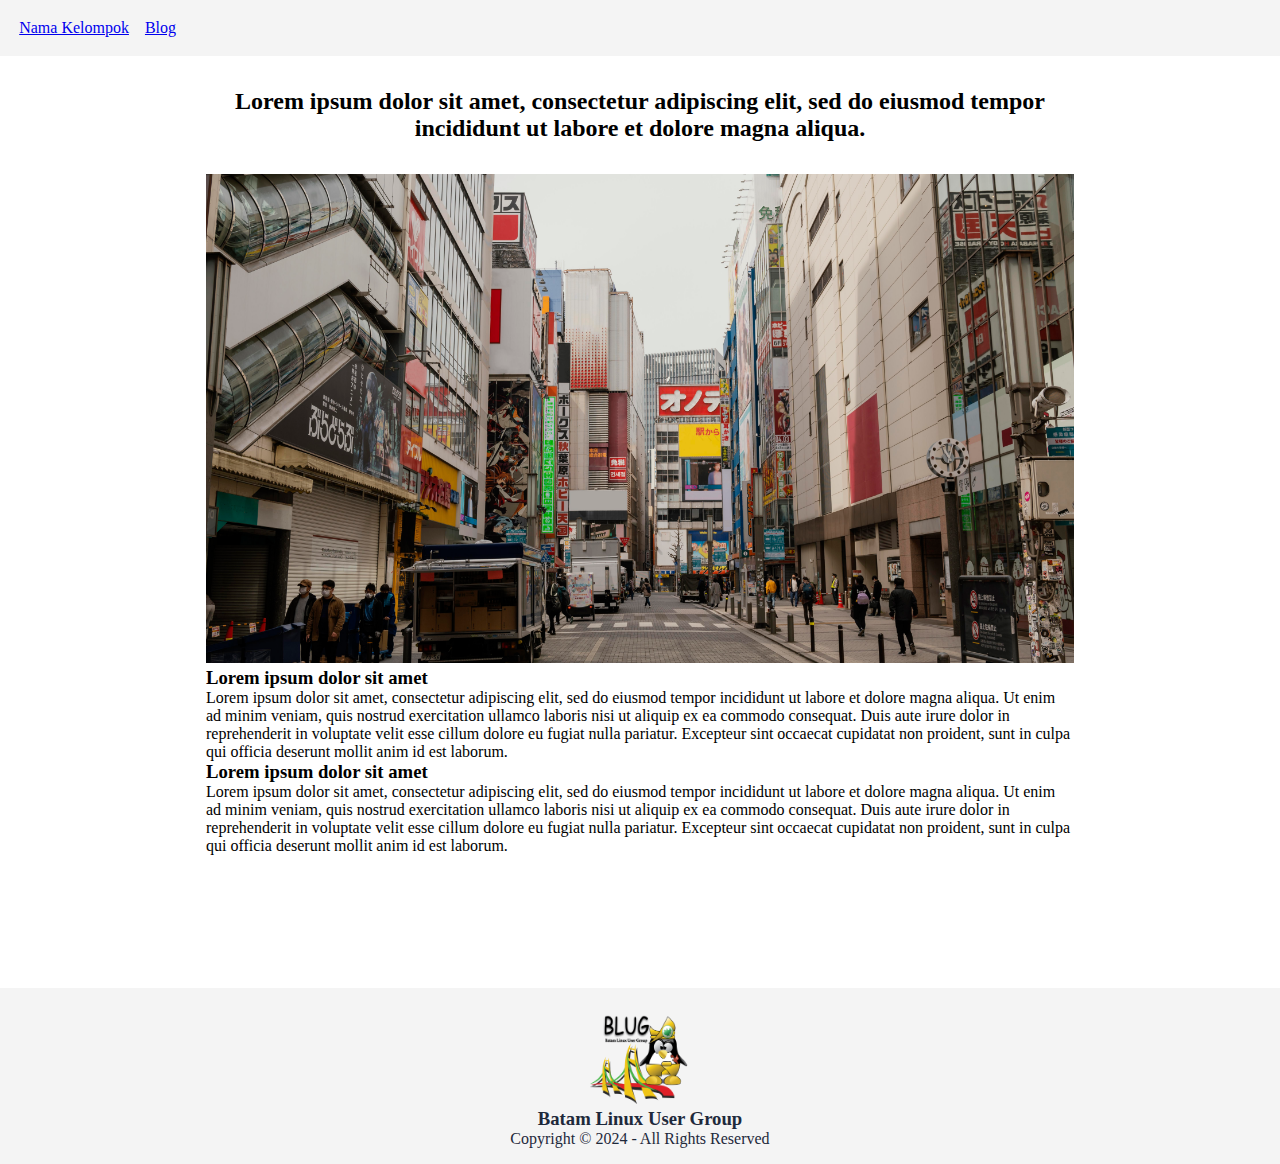
<file: Blog/blog_1.html>
<!DOCTYPE html>
<html lang="en">
<head>
        <meta charset="UTF-8" />
        <meta name="viewport" content="width=device-width, initial-scale=1.0" />
        <title>BLUG</title>
        <link rel="stylesheet" href="../blog.css">
    </head>
    <body>
        <!-- Navbar -->
        <nav>
            <div class="flex">
                <a class="team-name" href="../index.html">Nama Kelompok</a>
                <a class="#" href="blog.html">Blog</a>
            </div>
        </nav>

        <!-- Content -->
        <div class="container">
            <div class="content">
                <h1 class="section-title">Lorem ipsum dolor sit amet, consectetur adipiscing elit, sed do eiusmod tempor incididunt ut labore et dolore magna aliqua.</h1>
                <img class="ilustrasi" src="../Asset/ilustrasi.jpg" alt="">
                <h3>Lorem ipsum dolor sit amet</h3>
                <p>Lorem ipsum dolor sit amet, consectetur adipiscing elit, sed do eiusmod tempor incididunt ut labore et dolore magna aliqua. 
                    Ut enim ad minim veniam, quis nostrud exercitation ullamco laboris nisi ut aliquip ex ea commodo consequat. Duis aute irure 
                    dolor in reprehenderit in voluptate velit esse cillum dolore eu fugiat nulla pariatur. Excepteur sint occaecat cupidatat non 
                    proident, sunt in culpa qui officia deserunt mollit anim id est laborum.
                </p>
                <h3>Lorem ipsum dolor sit amet</h3>
                <p>Lorem ipsum dolor sit amet, consectetur adipiscing elit, sed do eiusmod tempor incididunt ut labore et dolore magna aliqua. 
                    Ut enim ad minim veniam, quis nostrud exercitation ullamco laboris nisi ut aliquip ex ea commodo consequat. Duis aute irure 
                    dolor in reprehenderit in voluptate velit esse cillum dolore eu fugiat nulla pariatur. Excepteur sint occaecat cupidatat non 
                    proident, sunt in culpa qui officia deserunt mollit anim id est laborum.
                </p>
            </div>
        </div>
    </div>

        <!-- Footer -->
        <footer>
            <div>
                <img src="../Asset/logo-blug.png" width="100" height="100" alt="" />
                <h3>Batam Linux User Group</h3>
                Copyright &copy; 2024 - All Rights Reserved
            </div>
        </footer>
    </body>
</html>
</file>
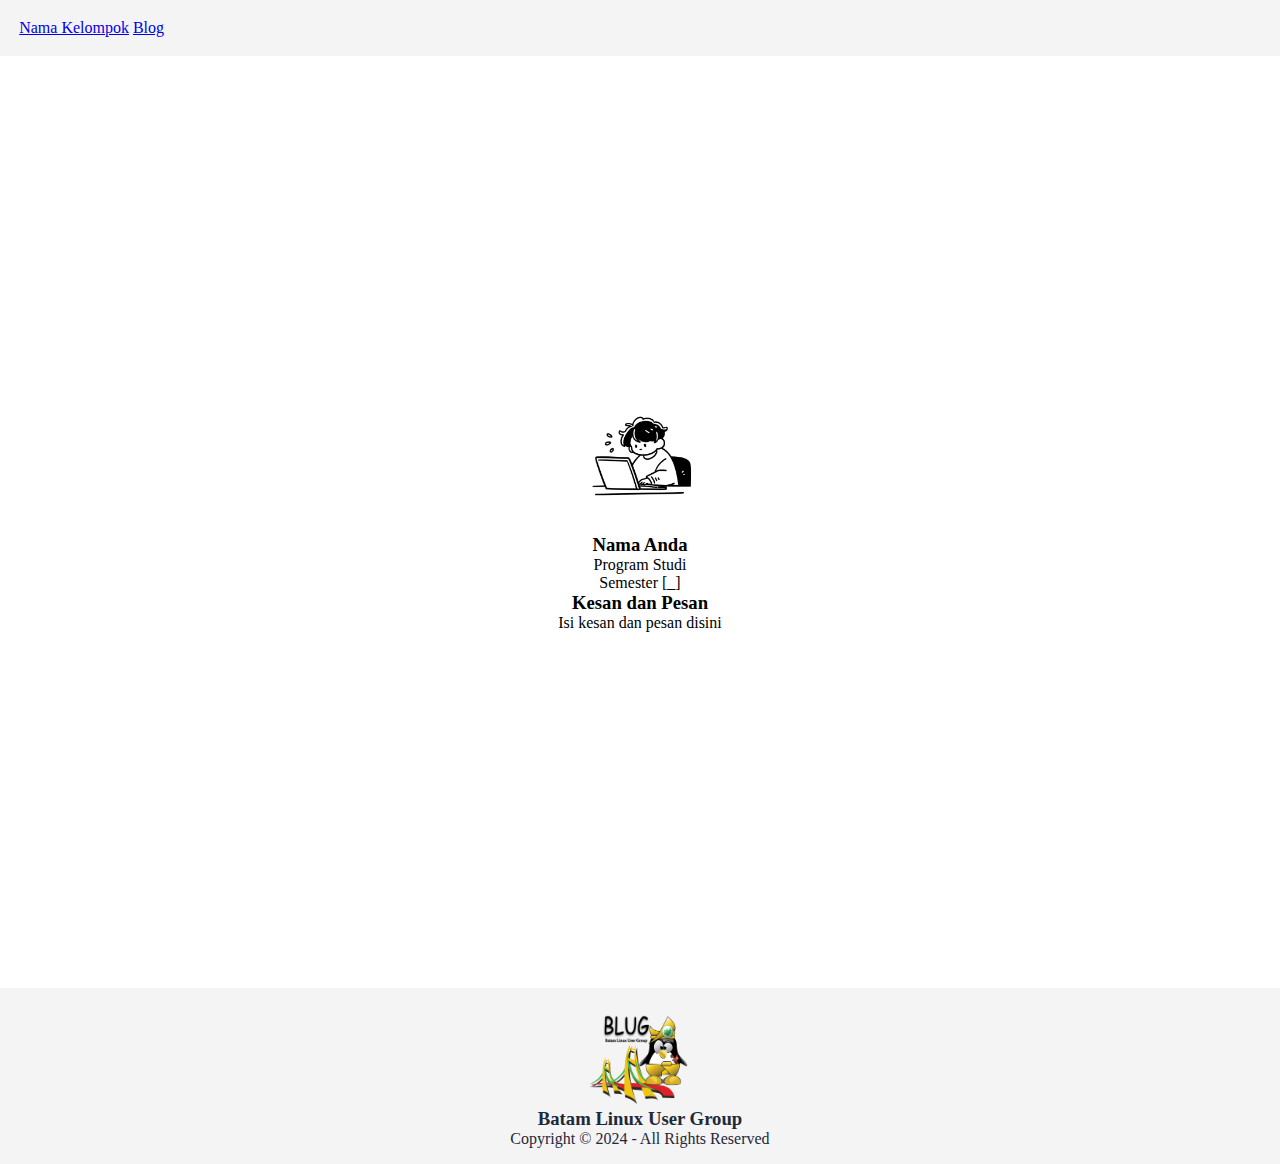
<file: Profile/profile_anggota1.html>
<!DOCTYPE html>
<html lang="en">
<head>
        <meta charset="UTF-8" />
        <meta name="viewport" content="width=device-width, initial-scale=1.0" />
        <title>BLUG</title>
        <link rel="stylesheet" href="../style.css">
    </head>
    <body>
        <!-- Navbar -->
        <nav>
            <div class="flex">
                <a class="team-name" href="../index.html">Nama Kelompok</a>
                <a class="#" href="../Blog/blog.html">Blog</a>
            </div>
        </nav>

        <!-- Content -->
        <div class="container">
            <div class="content">
                <img src="../Asset/profile.webp" width="150" height="150" alt="">
                <h3>Nama Anda</h3>
                <p>Program Studi</p>
                <p>Semester [_]</p>

                <h3>Kesan dan Pesan</h3>
                <p>Isi kesan dan pesan disini</p>
            </div>
    </div>

        <!-- Footer -->
        <footer>
            <div>
                <img src="../Asset/logo-blug.png" width="100" height="100" alt="" />
                <h3>Batam Linux User Group</h3>
                Copyright &copy; 2024 - All Rights Reserved
            </div>
        </footer>
    </body>
</html>
</file>
<file: blog.css>
/* Silahkan modifikasi CSS untuk halaman blog disini */

* {
    margin: 0;
    padding: 0;
    box-sizing: border-box;
}

/* Navbar */
nav {
    background-color: #F4F4F4;
    color: #1e293b;
    padding: 1.2rem;
    text-align: start;
}

nav .team-name {
    /* isi properti disini */
}

nav .flex {
    display: flex;
    gap: 1rem;
}

/* Konten */
.container {
    display: flex;
    flex-direction: column;
    align-items: center;
    min-height: 100vh;
    margin: 0;
    padding: 0;
}

.content {
    max-width: 900px;
    margin: auto;
    padding: 0 1rem;
    margin: 2rem;
}

.content .card {
    width: 100%;
    aspect-ratio: 16/9;
    object-fit: cover;
}

.content .ilustrasi {
    width: 100%;
    aspect-ratio: 16/9;
    object-fit: cover;
}

.section-title {
    font-size: 1.5rem;
    margin-bottom: 2rem;
    text-align: center;
}

.card-wrapper {
    display: flex;
    flex-wrap: wrap;
    gap: 1rem;
    justify-content: center;
}

.card {
    flex: 1 1 calc(33.3333% - 1rem);
    max-width: calc(33.3333% - 1rem);
    border: 1px solid #ddd;
    text-align: center;
    background-color: white;
    padding: 1rem;
}

.card img{
    width: 200px;
    aspect-ratio: 1/1;
    object-fit: cover;
}

.profile-link {
    display: inline-block;
    background-color: white;
    text-decoration: none;
}

/* Footer */
footer {
    text-align: center;
    padding: 1rem 0;
    background-color: #F4F4F4;
    color: #1e293b;
    margin-top: 2rem;
}
</file>
<file: style.css>
* {
    margin: 0;
    padding: 0;
    box-sizing: border-box;
}

.container {
    display: flex;
    flex-direction: column;
    justify-content: center;
    align-items: center;
    min-height: 100vh;
    margin: 0;
    padding: 0;
}

nav {
    background-color: #F4F4F4;
    color: #1e293b;
    padding: 1.2rem;
    text-align: start;
}

nav .team-name {
    /* isi disini */
}

.content {
    max-width: 1200px;
    margin: auto;
    padding: 0 1rem;
    margin: 2rem;
    text-align: center;
}

.section-title {
    font-size: 1.5rem;
    margin-bottom: 2rem;
}

.mentor-card-wrapper {
    display: flex;
    justify-content: center;
    margin-bottom: 1rem;
    gap: 1rem;
}

.mentor-card {
    border: 1px solid #ddd;
    text-align: center;
    background-color: white;
    width: 100%;
    max-width: 300px;
    padding: 1rem;
}

.card-wrapper {
    display: flex;
    flex-wrap: wrap;
    gap: 1rem;
    justify-content: center;
}

.card {
    flex: 1 1 calc(25% - 1rem);
    max-width: calc(25% - 1rem);
    border: 1px solid #ddd;
    text-align: center;
    background-color: white;
}

.profile-link {
    display: inline-block;
    margin-top: 1rem;
    padding: 0.5rem 1rem;
    background-color: white;
    text-decoration: none;
}

footer {
    text-align: center;
    padding: 1rem 0;
    background-color: #F4F4F4;
    color: #1e293b;
    margin-top: 2rem;
}
</file>
